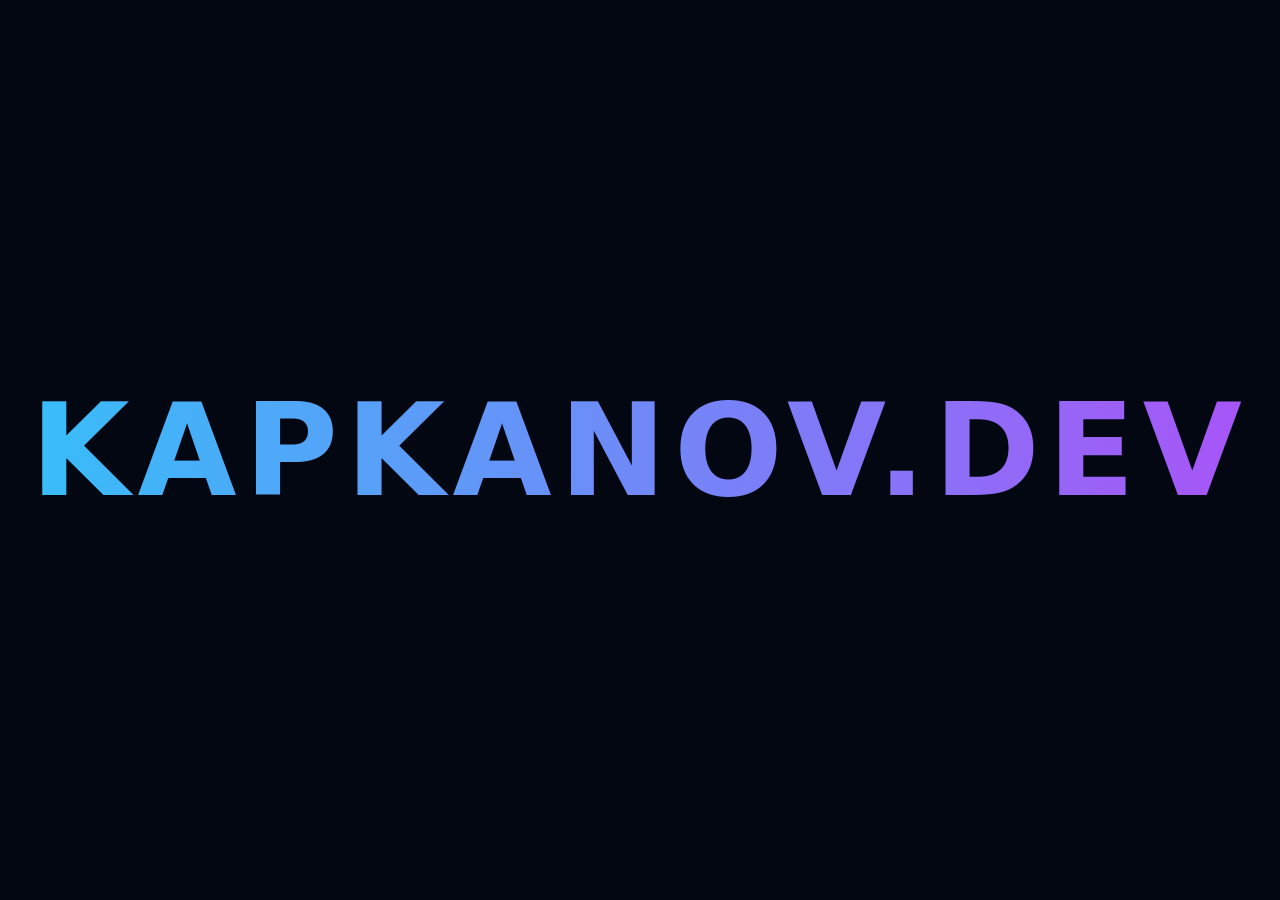
<file: index.html>
<!DOCTYPE html>
<html lang="ru" data-theme="light">
<head>
  <meta charset="UTF-8">
  <meta name="viewport" content="width=device-width, initial-scale=1.0">
  <title>Kapkanov Developer</title>
  <link rel="stylesheet" href="style.css">
</head>
<body>
  <div id="preloader" class="preloader">

     <div class="scene scene-kapkanov" id="scene-kapkanov">
      <h1 class="kapkanov-text" id="kapkanov-text">KAPKANOV.DEV</h1>
    </div>

    <div class="scene scene-code" id="scene-code">
      <div class="code-editor-mockup glass">
        <div class="editor-header">
          <span class="dot red"></span>
          <span class="dot yellow"></span>
          <span class="dot green"></span>
          <span class="editor-title">main.js</span>
        </div>
        <pre class="editor-body"><code id="typed-code"></code><span class="typing-cursor" id="cursor">_</span></pre>
      </div>
    </div>

    <div class="scene scene-console" id="scene-console">
      <div class="code-editor-mockup glass console-mockup">
        <div class="editor-header">
          <span class="dot red"></span>
          <span class="dot yellow"></span>
          <span class="dot green"></span>
          <span class="editor-title">terminal</span>
        </div>
        <pre class="editor-body console-body"><span class="console-prompt" id="console-line"></span><span class="typing-cursor" id="console-cursor">_</span></pre>
      </div>
    </div>

  </div>

  <div class="controls-bar">
    <div class="control-group theme-switch-wrapper">
      <span class="theme-icon-left">
        <svg viewBox="0 0 24 24" width="16" height="16" fill="none" stroke="currentColor" stroke-width="2"><circle cx="12" cy="12" r="5"/><line x1="12" y1="1" x2="12" y2="3"/><line x1="12" y1="21" x2="12" y2="23"/><line x1="4.22" y1="4.22" x2="5.64" y2="5.64"/><line x1="18.36" y1="18.36" x2="19.78" y2="19.78"/><line x1="1" y1="12" x2="3" y2="12"/><line x1="21" y1="12" x2="23" y2="12"/><line x1="4.22" y1="19.78" x2="5.64" y2="18.36"/><line x1="18.36" y1="5.64" x2="19.78" y2="4.22"/></svg>
      </span>
      <label class="theme-switch">
        <input type="checkbox" id="theme-toggle-checkbox">
        <span class="slider"></span>
      </label>
      <span class="theme-icon-right">
        <svg viewBox="0 0 24 24" width="16" height="16" fill="none" stroke="currentColor" stroke-width="2"><path d="M21 12.79A9 9 0 1 1 11.21 3 7 7 0 0 0 21 12.79z"/></svg>
      </span>
    </div>
  </div>

  <div class="sky" aria-hidden="true">
    <div class="clouds" id="clouds"></div>
    <div class="stars" id="stars"></div>
  </div>

  <main class="page">
    <section class="hero glass">
      <div class="status">
        <span class="status-dot"></span>
        <span>www</span>
      </div>
      <div class="profile-image">
        <img src="image.png" alt="Stanislav Kapkanov" class="profile-photo">
      </div>
      <h1>Stanislav Kapkanov</h1>
      <p class="hero-description">Fullstack Dev | Node.js, JS/TS, Dart, Go, Python, HTML/CSS</p>
      <nav class="socials">
        <a class="social" href="checker/" data-redirect="https://github.com/kapkandev">
          <svg class="icon" viewBox="0 0 24 24"><path d="M12 .7a11.3 11.3 0 0 0-3.57 22.02c.57.1.78-.25.78-.55v-2.16c-3.18.69-3.85-1.35-3.85-1.35-.52-1.32-1.27-1.67-1.27-1.67-1.04-.71.08-.7.08-.7 1.15.08 1.76 1.18 1.76 1.18 1.02 1.75 2.68 1.25 3.33.96.1-.74.4-1.25.72-1.54-2.54-.29-5.21-1.27-5.21-5.66 0-1.25.45-2.27 1.18-3.07-.12-.29-.51-1.46.11-3.04 0 0 .97-.31 3.17 1.17a11 11 0 0 1 5.77 0c2.2-1.48 3.16-1.17 3.16-1.17.63 1.58.24 2.75.12 3.04.73.8 1.17 1.82 1.17 3.07 0 4.4-2.68 5.37-5.23 5.65.41.36.78 1.08.78 2.18v3.23c0 .3.21.66.79.55A11.3 11.3 0 0 0 12 .7Z"/></svg>
          GitHub
        </a>
        <a class="social" href="checker/" data-redirect="https://www.npmjs.com/~kapkandev">
          <svg class="icon" viewBox="0 0 24 24"><path d="M2 2h20v20H2V2Zm3 3v14h7V8h4v11h3V5H5Zm3 3h2v8H8V8Z"/></svg>
          npm
        </a>
      </nav>
    </section>

    <a class="repo-button" href="checker/" data-redirect="https://github.com/kapkandev/bio">
      <svg class="icon" viewBox="0 0 24 24"><path d="M12 .7a11.3 11.3 0 0 0-3.57 22.02c.57.1.78-.25.78-.55v-2.16c-3.18.69-3.85-1.35-3.85-1.35-.52-1.32-1.27-1.67-1.27-1.67-1.04-.71.08-.7.08-.7 1.15.08 1.76 1.18 1.76 1.18 1.02 1.75 2.68 1.25 3.33.96.1-.74.4-1.25.72-1.54-2.54-.29-5.21-1.27-5.21-5.66 0-1.25.45-2.27 1.18-3.07-.12-.29-.51-1.46.11-3.04 0 0 .97-.31 3.17 1.17a11 11 0 0 1 5.77 0c2.2-1.48 3.16-1.17 3.16-1.17.63 1.58.24 2.75.12 3.04.73.8 1.17 1.82 1.17 3.07 0 4.4-2.68 5.37-5.23 5.65.41.36.78 1.08.78 2.18v3.23c0 .3.21.66.79.55A11.3 11.3 0 0 0 12 .7Z"/></svg>
      OpenSource Repository
    </a>

    <footer>
      <span>© <span id="year"></span> | Kapkanov Developer</span>
    </footer>
  </main>

  <script src="preload.js"></script>
  <script src="script.js"></script>
</body>
</html>
</file>
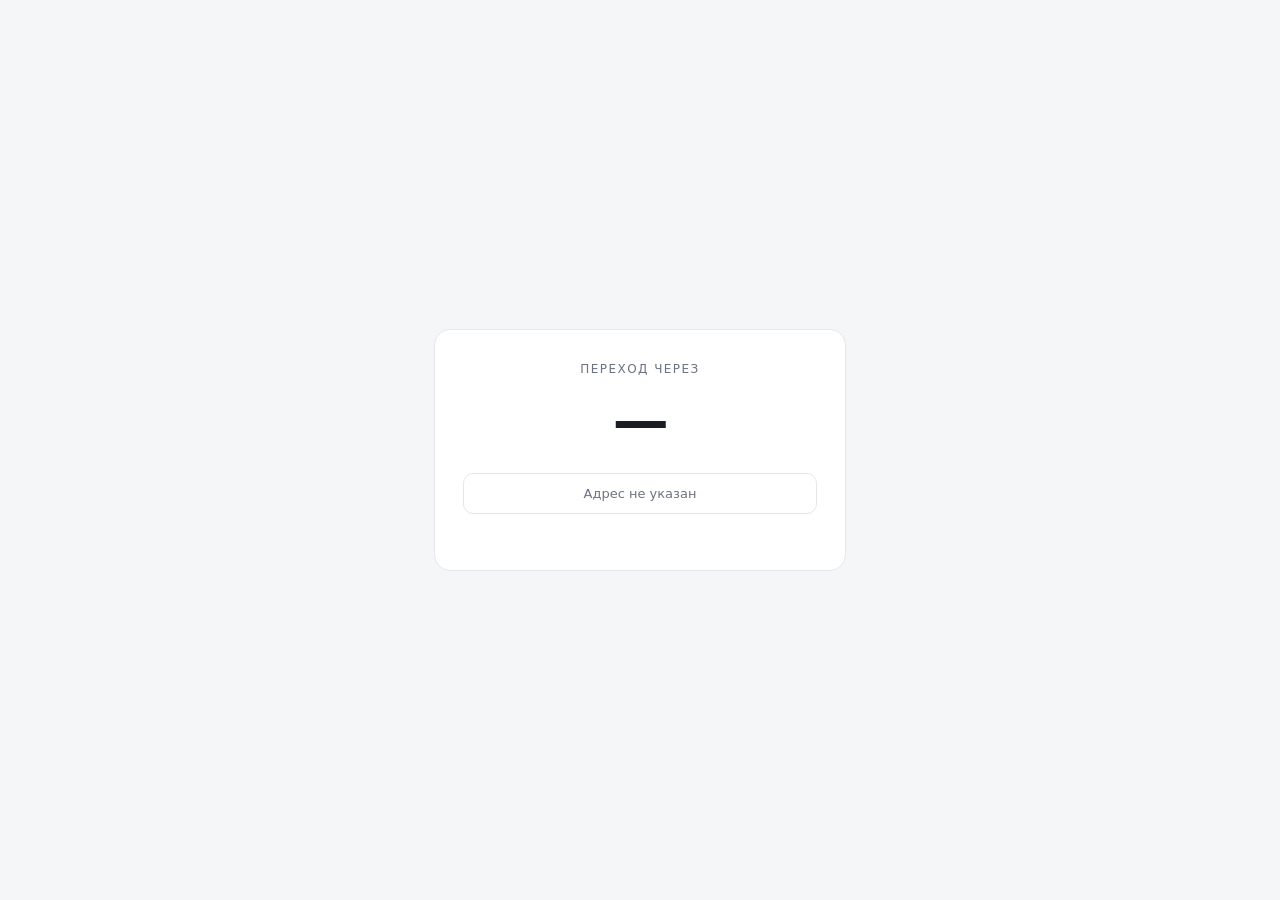
<file: checker/index.html>
<!DOCTYPE html>
<html lang="ru">
<head>
  <meta charset="UTF-8">
  <meta name="viewport" content="width=device-width, initial-scale=1.0">
  <title>Redirecting</title>
  <style>
    :root {
      --bg: #f5f6f8;
      --card: #ffffff;
      --text: #1a1d21;
      --muted: #6b7280;
      --border: #e5e7eb;
      --accent: #1a1d21;
      --accent-text: #ffffff;
    }
    @media (prefers-color-scheme: dark) {
      :root {
        --bg: #0d0f12;
        --card: #15181c;
        --text: #e8eaed;
        --muted: #8b929c;
        --border: #23262b;
        --accent: #e8eaed;
        --accent-text: #0d0f12;
      }
    }
    * { box-sizing: border-box; }
    body {
      margin: 0;
      padding: 0;
      min-height: 100vh;
      font-family: system-ui, -apple-system, "Segoe UI", sans-serif;
      background: var(--bg);
      color: var(--text);
      display: flex;
      align-items: center;
      justify-content: center;
    }
    .wrap { width: 100%; max-width: 460px; padding: 24px; }
    .card {
      background: var(--card);
      border: 1px solid var(--border);
      border-radius: 16px;
      padding: 32px 28px;
      text-align: center;
    }
    .label {
      font-size: 12px;
      text-transform: uppercase;
      letter-spacing: 0.12em;
      color: var(--muted);
      margin: 0 0 12px;
    }
    .count {
      font-size: 56px;
      font-weight: 600;
      letter-spacing: -0.03em;
      margin: 0 0 20px;
      color: var(--text);
      font-variant-numeric: tabular-nums;
    }
    .url {
      font-size: 13px;
      color: var(--muted);
      word-break: break-all;
      border: 1px solid var(--border);
      border-radius: 10px;
      padding: 10px 14px;
      margin: 0 0 24px;
      line-height: 1.5;
    }
    .go {
      display: block;
      width: 100%;
      padding: 14px 20px;
      font-size: 14px;
      font-weight: 500;
      color: var(--accent-text);
      background: var(--accent);
      border: none;
      border-radius: 10px;
      text-decoration: none;
      cursor: pointer;
      transition: opacity 0.2s ease;
    }
    .go:hover { opacity: 0.85; }
    .go:active { opacity: 0.7; }
  </style>
</head>
<body>
  <div class="wrap">
    <div class="card">
      <p class="label">Переход через</p>
      <div class="count" id="count">5</div>
      <div class="url" id="target">—</div>
      <a class="go" id="go" href="#">Перейти сейчас</a>
    </div>
  </div>

  <script>
    (function () {
      var raw = null;

      try { raw = sessionStorage.getItem("redirect_url"); } catch (e) {}

      var search = window.location.search;
      var hash   = window.location.hash;

      if (!raw && search && search.indexOf("url=") !== -1) {
        raw = new URLSearchParams(search).get("url");
      }
      if (!raw && hash && hash.indexOf("url=") !== -1) {
        raw = hash.slice(1).split("url=")[1].split("&")[0];
      }

      var targetEl = document.getElementById("target");
      var goEl     = document.getElementById("go");
      var countEl  = document.getElementById("count");

      if (!raw) {
        targetEl.textContent = "Адрес не указан";
        countEl.textContent  = "—";
        goEl.style.display   = "none";
        return;
      }

      var url = raw;
      try { url = decodeURIComponent(url); } catch (e) {}
      try { url = decodeURIComponent(url); } catch (e) {}

      targetEl.textContent = url;
      goEl.href = url;

      var left = 5;
      countEl.textContent = left;

      var tick = setInterval(function () {
        left -= 1;
        countEl.textContent = left;
        if (left <= 0) {
          clearInterval(tick);
          try { sessionStorage.removeItem("redirect_url"); } catch (e) {}
          window.location.href = url;
        }
      }, 1000);
    })();
  </script>
</body>
</html>
</file>
<file: style.css>
:root {
  --bg-color: #87ceeb;
  --text-color: #0f172a;
  --glass-bg: rgba(255, 255, 255, 0.75);
  --glass-border: rgba(255, 255, 255, 0.9);
  --avatar-grad: linear-gradient(135deg, #0ea5e9, #38bdf8);
  --shadow-color: rgba(14, 116, 190, 0.18);
}

[data-theme="dark"] {
  --bg-color: #030712;
  --text-color: #f8fafc;
  --glass-bg: rgba(15, 23, 42, 0.6);
  --glass-border: rgba(255, 255, 255, 0.1);
  --avatar-grad: linear-gradient(135deg, #6366f1, #a855f7);
  --shadow-color: rgba(0, 0, 0, 0.3);
}

body {
  margin: 0;
  padding: 0;
  font-family: system-ui, -apple-system, sans-serif;
  background-color: var(--bg-color);
  background-image: linear-gradient(180deg, #4aa8e0 0%, #87ceeb 45%, #bfe6f5 100%);
  background-attachment: fixed;
  color: var(--text-color);
  min-height: 100vh;
  display: flex;
  flex-direction: column;
  justify-content: space-between;
  overflow-x: hidden;
  transition: background-color 0.5s ease, color 0.5s ease;
}

[data-theme="dark"] body {
  background-image: none;
}

.preloader {
  position: fixed;
  inset: 0;
  background: #030712;
  z-index: 9999;
  display: flex;
  align-items: center;
  justify-content: center;
  transition: opacity 0.7s ease, visibility 0.7s ease;
  overflow: hidden;
}

.preloader.fade-out {
  opacity: 0;
  visibility: hidden;
}

.scene {
  position: absolute;
  inset: 0;
  display: none;
  align-items: center;
  justify-content: center;
  flex-direction: column;
  transition: opacity 0.6s ease, transform 0.6s ease;
}

.scene.show { display: flex; }
.scene.hide { opacity: 0; transform: scale(1.05); }
.scene-kapkanov { display: flex; }

.kapkanov-text {
  font-family: "Arial Black", Impact, system-ui, sans-serif;
  font-size: clamp(36px, 10vw, 140px);
  font-weight: 900;
  letter-spacing: 0.06em;
  margin: 0;
  color: transparent;
  background: linear-gradient(90deg, #38bdf8, #a855f7, #38bdf8);
  background-size: 200% 100%;
  -webkit-background-clip: text;
  background-clip: text;
  opacity: 0;
  transform: scale(0.6) translateY(20px);
  filter: blur(12px);
  animation: kapkanovGlow 2s ease forwards, kapkanovShift 3s linear infinite;
}

.kapkanov-text.show {
  opacity: 1;
  transform: scale(1) translateY(0);
  filter: blur(0);
}

@keyframes kapkanovGlow {
  0%   { opacity: 0; transform: scale(0.6) translateY(20px); filter: blur(12px); }
  40%  { opacity: 1; transform: scale(1.05) translateY(0);   filter: blur(0); }
  100% { opacity: 1; transform: scale(1) translateY(0); }
}

@keyframes kapkanovShift {
  0%   { background-position:   0% 50%; }
  100% { background-position: 200% 50%; }
}

.scene-code,
.scene-console { display: none; }

.code-editor-mockup {
  width: 90%;
  max-width: 520px;
  background: #0f172a !important;
  color: #f8fafc !important;
  border: 1px solid rgba(255, 255, 255, 0.1);
  border-radius: 12px;
  overflow: hidden;
  box-shadow: 0 20px 40px rgba(0, 0, 0, 0.5);
  font-family: "JetBrains Mono", Consolas, monospace;
}

.editor-header {
  display: flex;
  align-items: center;
  padding: 10px 14px;
  background: rgba(255, 255, 255, 0.03);
  border-bottom: 1px solid rgba(255, 255, 255, 0.05);
}

.dot {
  width: 10px;
  height: 10px;
  border-radius: 50%;
  margin-right: 6px;
}

.dot.red { background: #ff5f56; }
.dot.yellow { background: #ffbd2e; }
.dot.green { background: #27c93f; }

.editor-title {
  margin: 0 auto;
  font-size: 12px;
  color: rgba(255, 255, 255, 0.4);
}

.editor-body {
  padding: 20px;
  margin: 0;
  font-size: 14px;
  color: #e2e8f0;
  line-height: 1.6;
  white-space: pre-wrap;
  word-break: break-word;
  min-height: 220px;
}

.kw   { color: #c084fc; }
.fn   { color: #38bdf8; }
.obj  { color: #fbbf24; }
.str  { color: #4ade80; }
.punc { color: #94a3b8; }

.typing-cursor {
  display: inline-block;
  animation: blink 0.8s infinite;
  color: #38bdf8;
  font-weight: bold;
}

@keyframes blink {
  0%, 100% { opacity: 1; }
  50% { opacity: 0; }
}

.console-body { color: #e2e8f0; }
.console-prompt { color: #4ade80; }

.console-ok {
  margin-top: 10px;
  color: #22c55e;
  font-weight: 700;
  font-size: 15px;
  letter-spacing: 0.05em;
  animation: okPop 0.4s ease;
}

@keyframes okPop {
  0%   { opacity: 0; transform: translateY(6px) scale(0.9); }
  100% { opacity: 1; transform: translateY(0) scale(1); }
}

.controls-bar {
  position: absolute;
  top: 20px;
  right: 20px;
  z-index: 10;
}

.theme-switch-wrapper {
  display: flex;
  align-items: center;
  gap: 8px;
  background: var(--glass-bg);
  border: 1px solid var(--glass-border);
  padding: 6px 12px;
  border-radius: 999px;
  backdrop-filter: blur(10px);
  box-shadow: 0 4px 12px var(--shadow-color);
}

.theme-icon-left,
.theme-icon-right {
  display: flex;
  align-items: center;
  opacity: 0.8;
}

.theme-switch {
  position: relative;
  display: inline-block;
  width: 36px;
  height: 20px;
}

.theme-switch input {
  opacity: 0;
  width: 0;
  height: 0;
}

.slider {
  position: absolute;
  cursor: pointer;
  top: 0; left: 0; right: 0; bottom: 0;
  background-color: rgba(100, 116, 139, 0.3);
  transition: .3s;
  border-radius: 20px;
}

.slider:before {
  position: absolute;
  content: "";
  height: 14px;
  width: 14px;
  left: 3px;
  bottom: 3px;
  background-color: white;
  transition: .3s;
  border-radius: 50%;
  box-shadow: 0 2px 4px rgba(0,0,0,0.2);
}

.theme-switch input:checked + .slider { background-color: #38bdf8; }
.theme-switch input:checked + .slider:before { transform: translateX(16px); }

.sky {
  position: fixed;
  inset: 0;
  width: 100vw;
  height: 100vh;
  z-index: 0;
  pointer-events: none;
  overflow: hidden;
}

[data-theme="light"] .sky::before {
  content: "";
  position: absolute;
  top: -120px;
  right: -120px;
  width: 480px;
  height: 480px;
  border-radius: 50%;
  background: radial-gradient(circle, rgba(255, 255, 255, 0.85) 0%, rgba(255, 255, 255, 0) 70%);
  pointer-events: none;
}

[data-theme="dark"] .sky::before {
  display: none;
}

.clouds,
.stars {
  position: absolute;
  inset: 0;
  min-height: 100vh;
  transition: opacity 0.6s ease;
}

.clouds { opacity: 1; }
.stars  { opacity: 0; }

[data-theme="dark"] .clouds { opacity: 0; }
[data-theme="dark"] .stars  { opacity: 1; }

.cloud {
  position: absolute;
  background: #ffffff;
  border-radius: 50%;
  filter: blur(6px);
  opacity: 1;
  box-shadow:
    50px 12px 0 -6px #ffffff,
    -50px 12px 0 -6px #ffffff,
    0 24px 0 -10px #ffffff,
    25px -14px 0 -8px #ffffff,
    -25px -14px 0 -8px #ffffff;
  animation: cloudMove linear infinite;
}

@keyframes cloudMove {
  0%   { transform: translateX(-30vw); }
  100% { transform: translateX(130vw); }
}

.star {
  position: absolute;
  background: #ffffff;
  border-radius: 50%;
  animation: twinkle ease-in-out infinite;
}

@keyframes twinkle {
  0%, 100% { opacity: 0.15; transform: scale(0.7); }
  50%      { opacity: 1;    transform: scale(1.15); }
}

.page {
  position: relative;
  z-index: 2;
  max-width: 600px;
  width: 100%;
  margin: 0 auto;
  padding: 80px 20px 40px;
  box-sizing: border-box;
  display: flex;
  flex-direction: column;
  gap: 20px;
}

.glass {
  background: var(--glass-bg);
  border: 1px solid var(--glass-border);
  backdrop-filter: blur(12px);
  border-radius: 24px;
  padding: 32px;
  box-shadow: 0 8px 32px var(--shadow-color);
  transition: background 0.5s ease, border 0.5s ease, box-shadow 0.5s ease;
}

.hero {
  display: flex;
  flex-direction: column;
  align-items: center;
  text-align: center;
}

.status {
  display: inline-flex;
  align-items: center;
  gap: 8px;
  background: rgba(56, 189, 248, 0.1);
  border: 1px solid rgba(56, 189, 248, 0.2);
  padding: 6px 14px;
  border-radius: 999px;
  font-size: 13px;
  color: #0ea5e9;
  margin-bottom: 24px;
}

[data-theme="dark"] .status { color: #38bdf8; }

.status-dot {
  width: 8px;
  height: 8px;
  background-color: #0ea5e9;
  border-radius: 50%;
  box-shadow: 0 0 8px #0ea5e9;
  animation: pulse 2s infinite;
}

[data-theme="dark"] .status-dot {
  background-color: #38bdf8;
  box-shadow: 0 0 8px #38bdf8;
}

@keyframes pulse {
  0%   { transform: scale(0.95); opacity: 0.8; }
  50%  { transform: scale(1.15); opacity: 1; box-shadow: 0 0 12px currentColor; }
  100% { transform: scale(0.95); opacity: 0.8; }
}

.profile-image {
  width: 96px;
  height: 96px;
  border-radius: 50%;
  background: var(--avatar-grad);
  display: flex;
  align-items: center;
  justify-content: center;
  margin-bottom: 20px;
  box-shadow: 0 8px 16px rgba(0, 0, 0, 0.1);
  overflow: hidden;
  transition: background 0.5s ease;
}

.profile-photo {
  width: 100%;
  height: 100%;
  object-fit: cover;
  display: block;
}

h1 {
  margin: 0 0 12px;
  font-size: 28px;
  font-weight: 700;
  letter-spacing: -0.5px;
}

.hero-description {
  margin: 0 0 28px;
  font-size: 15px;
  opacity: 0.75;
  line-height: 1.5;
}

.socials {
  display: flex;
  gap: 12px;
  flex-wrap: wrap;
  justify-content: center;
  width: 100%;
}

.social {
  display: inline-flex;
  align-items: center;
  gap: 8px;
  background: rgba(255, 255, 255, 0.55);
  border: 1px solid var(--glass-border);
  padding: 10px 18px;
  border-radius: 12px;
  color: var(--text-color);
  text-decoration: none;
  font-size: 14px;
  font-weight: 500;
  transition: all 0.3s ease;
}

.social:hover {
  background: rgba(255, 255, 255, 0.85);
  border-color: rgba(56, 189, 248, 0.5);
  transform: translateY(-2px);
}

[data-theme="dark"] .social {
  background: rgba(100, 116, 139, 0.05);
}

[data-theme="dark"] .social:hover {
  background: rgba(100, 116, 139, 0.15);
  border-color: rgba(100, 116, 139, 0.3);
}

.icon {
  width: 18px;
  height: 18px;
  fill: currentColor;
}

.repo-button {
  display: inline-flex;
  align-items: center;
  justify-content: center;
  gap: 10px;
  width: 100%;
  padding: 16px 24px;
  box-sizing: border-box;
  background: var(--glass-bg);
  border: 1px solid var(--glass-border);
  border-radius: 16px;
  color: var(--text-color);
  text-decoration: none;
  font-size: 15px;
  font-weight: 600;
  backdrop-filter: blur(12px);
  box-shadow: 0 8px 32px var(--shadow-color);
  transition: all 0.3s ease;
}

.repo-button:hover {
  transform: translateY(-2px);
  border-color: rgba(56, 189, 248, 0.5);
  box-shadow: 0 12px 40px var(--shadow-color);
}

.repo-button .icon {
  width: 20px;
  height: 20px;
}

footer {
  max-width: 600px;
  width: 100%;
  margin: 0 auto;
  padding: 20px;
  box-sizing: border-box;
  display: flex;
  justify-content: center;
  text-align: center;
  font-size: 13px;
  opacity: 0.6;
}

[data-theme="light"] footer {
  color: #ffffff;
  opacity: 0.85;
  text-shadow: 0 1px 4px rgba(0, 0, 0, 0.25);
}
</file>
